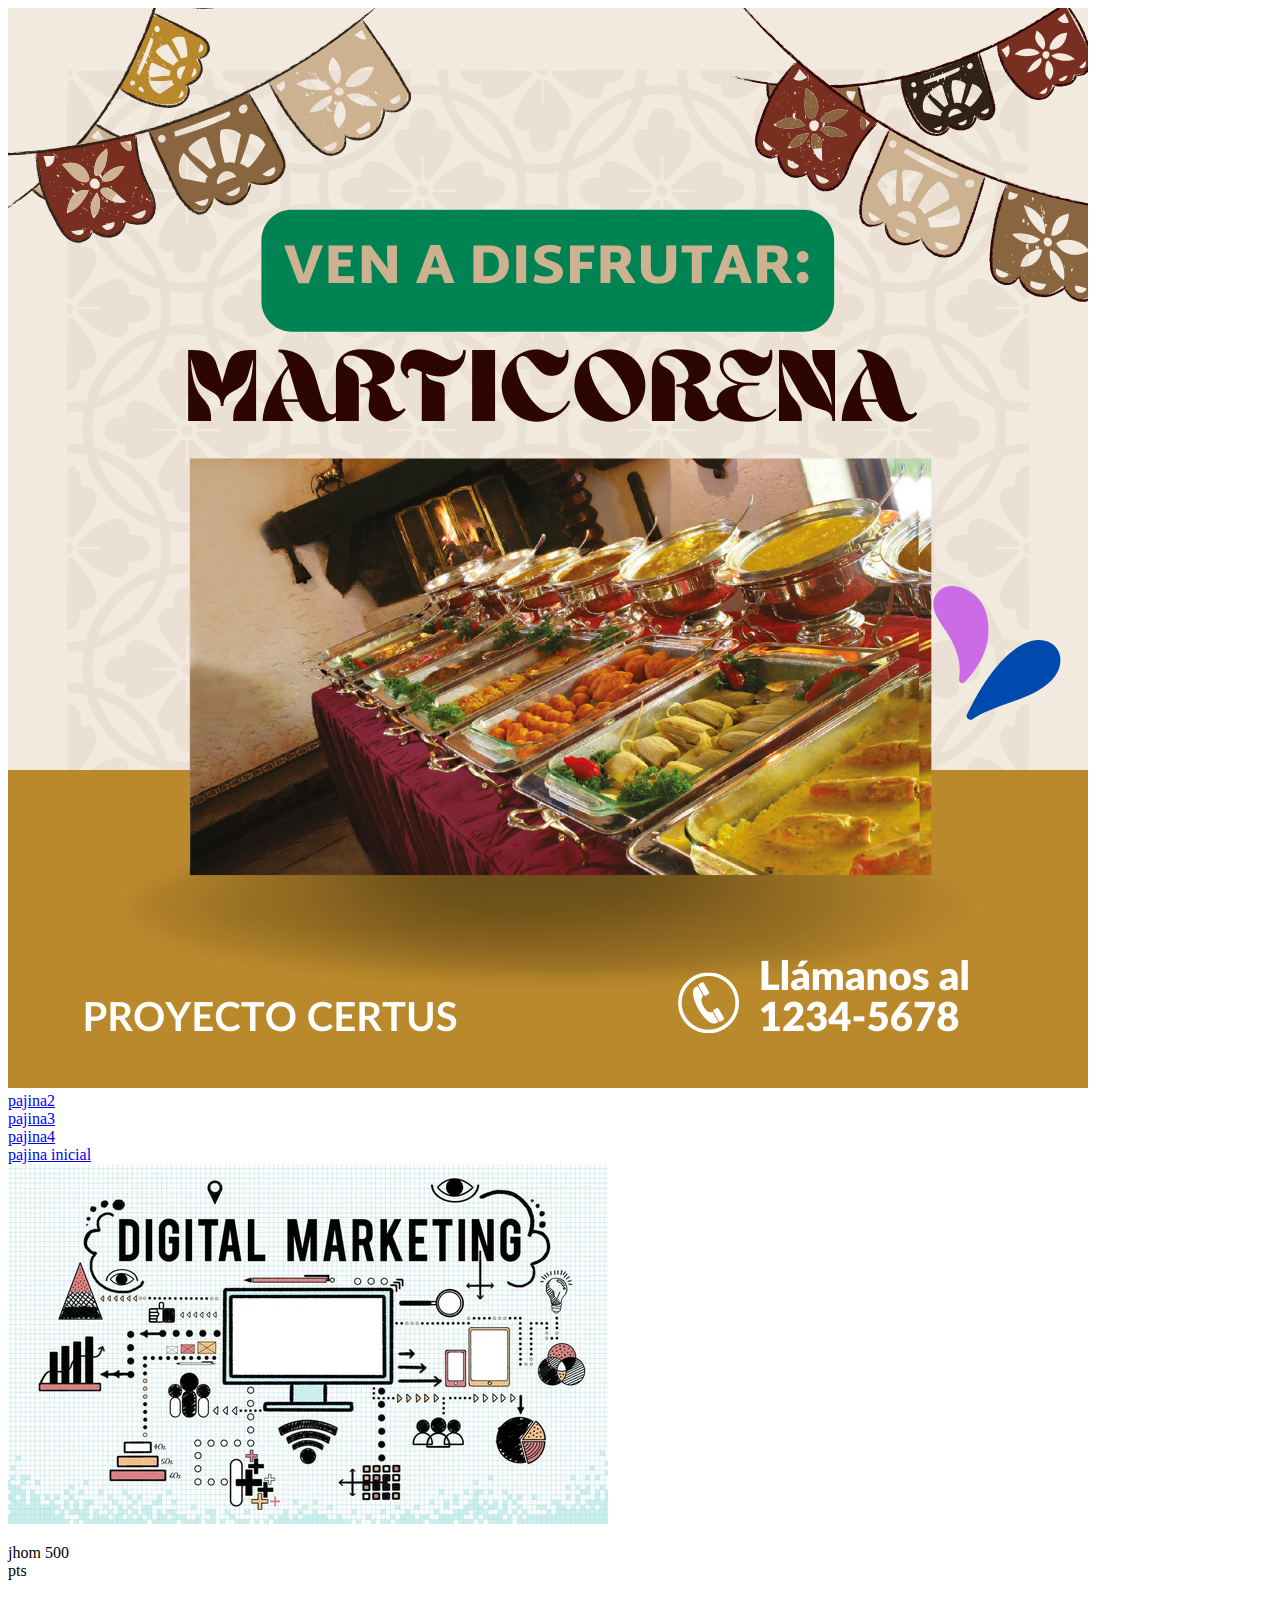
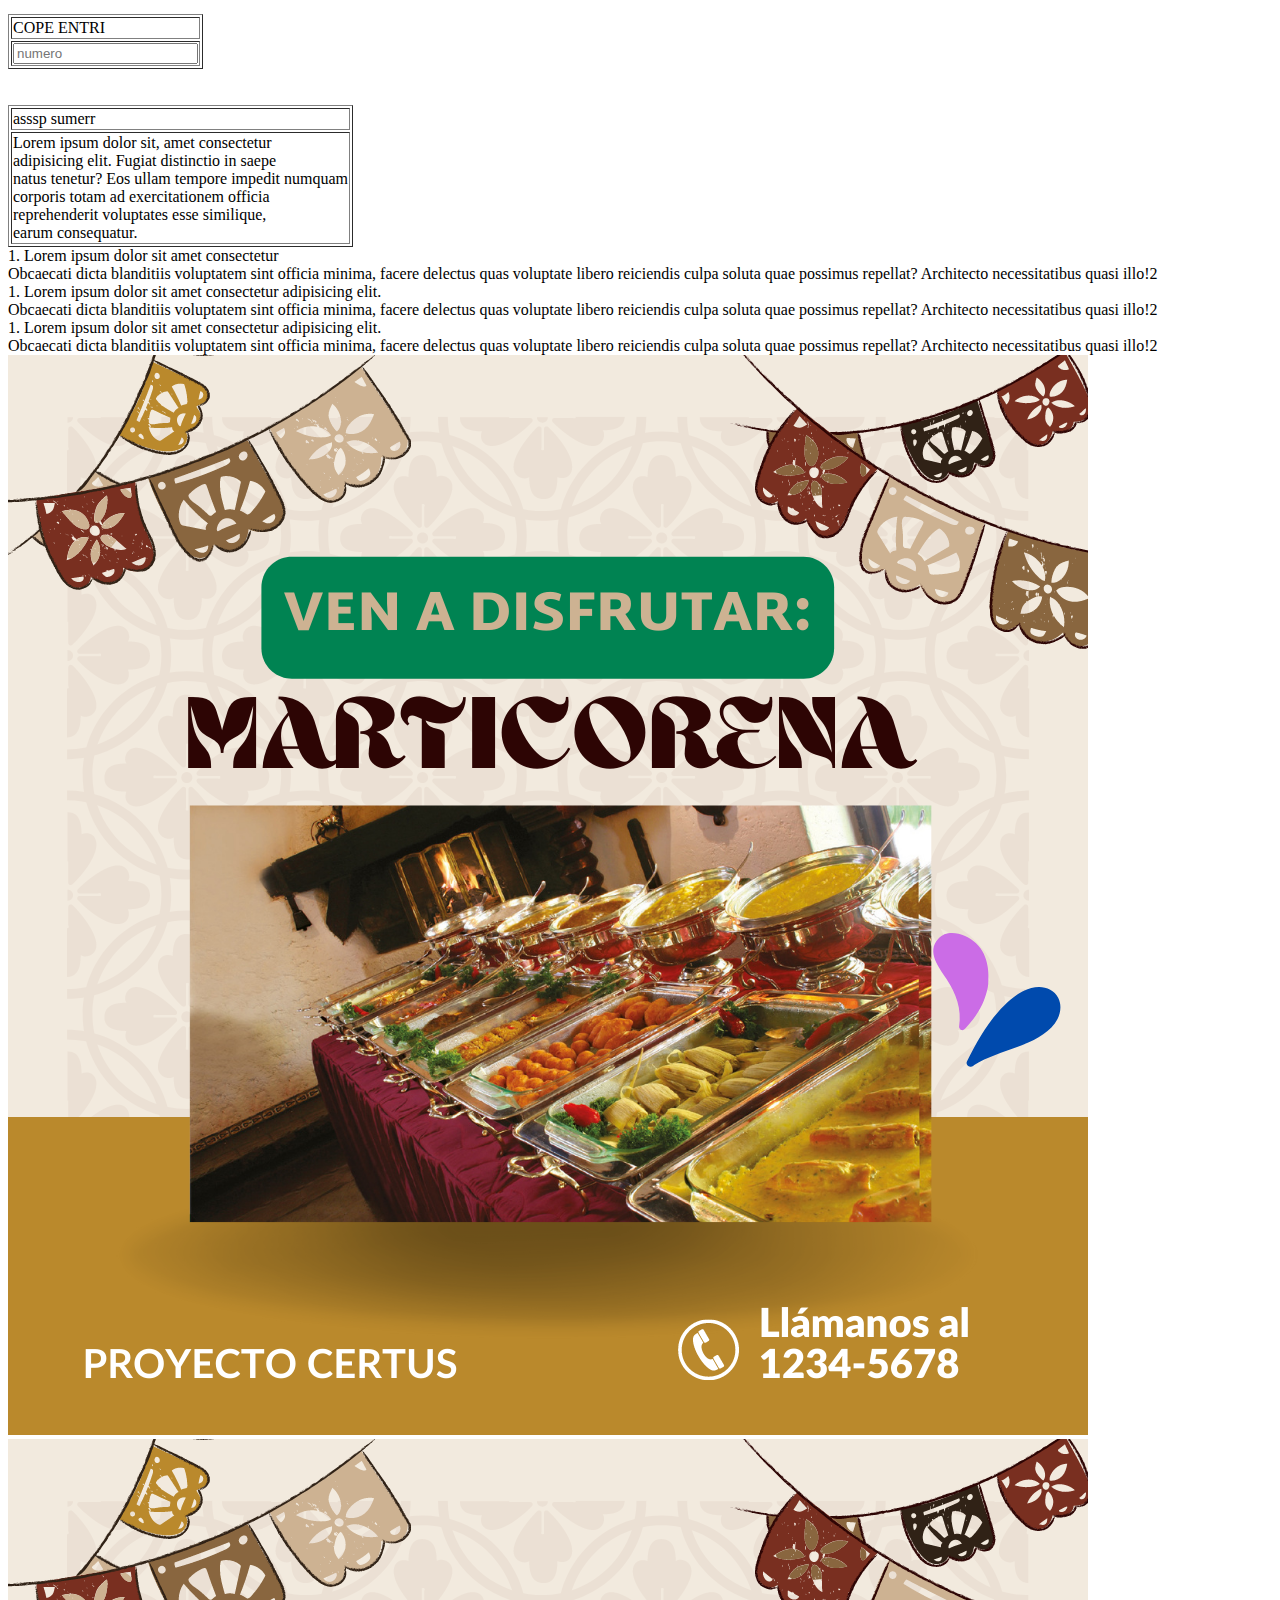
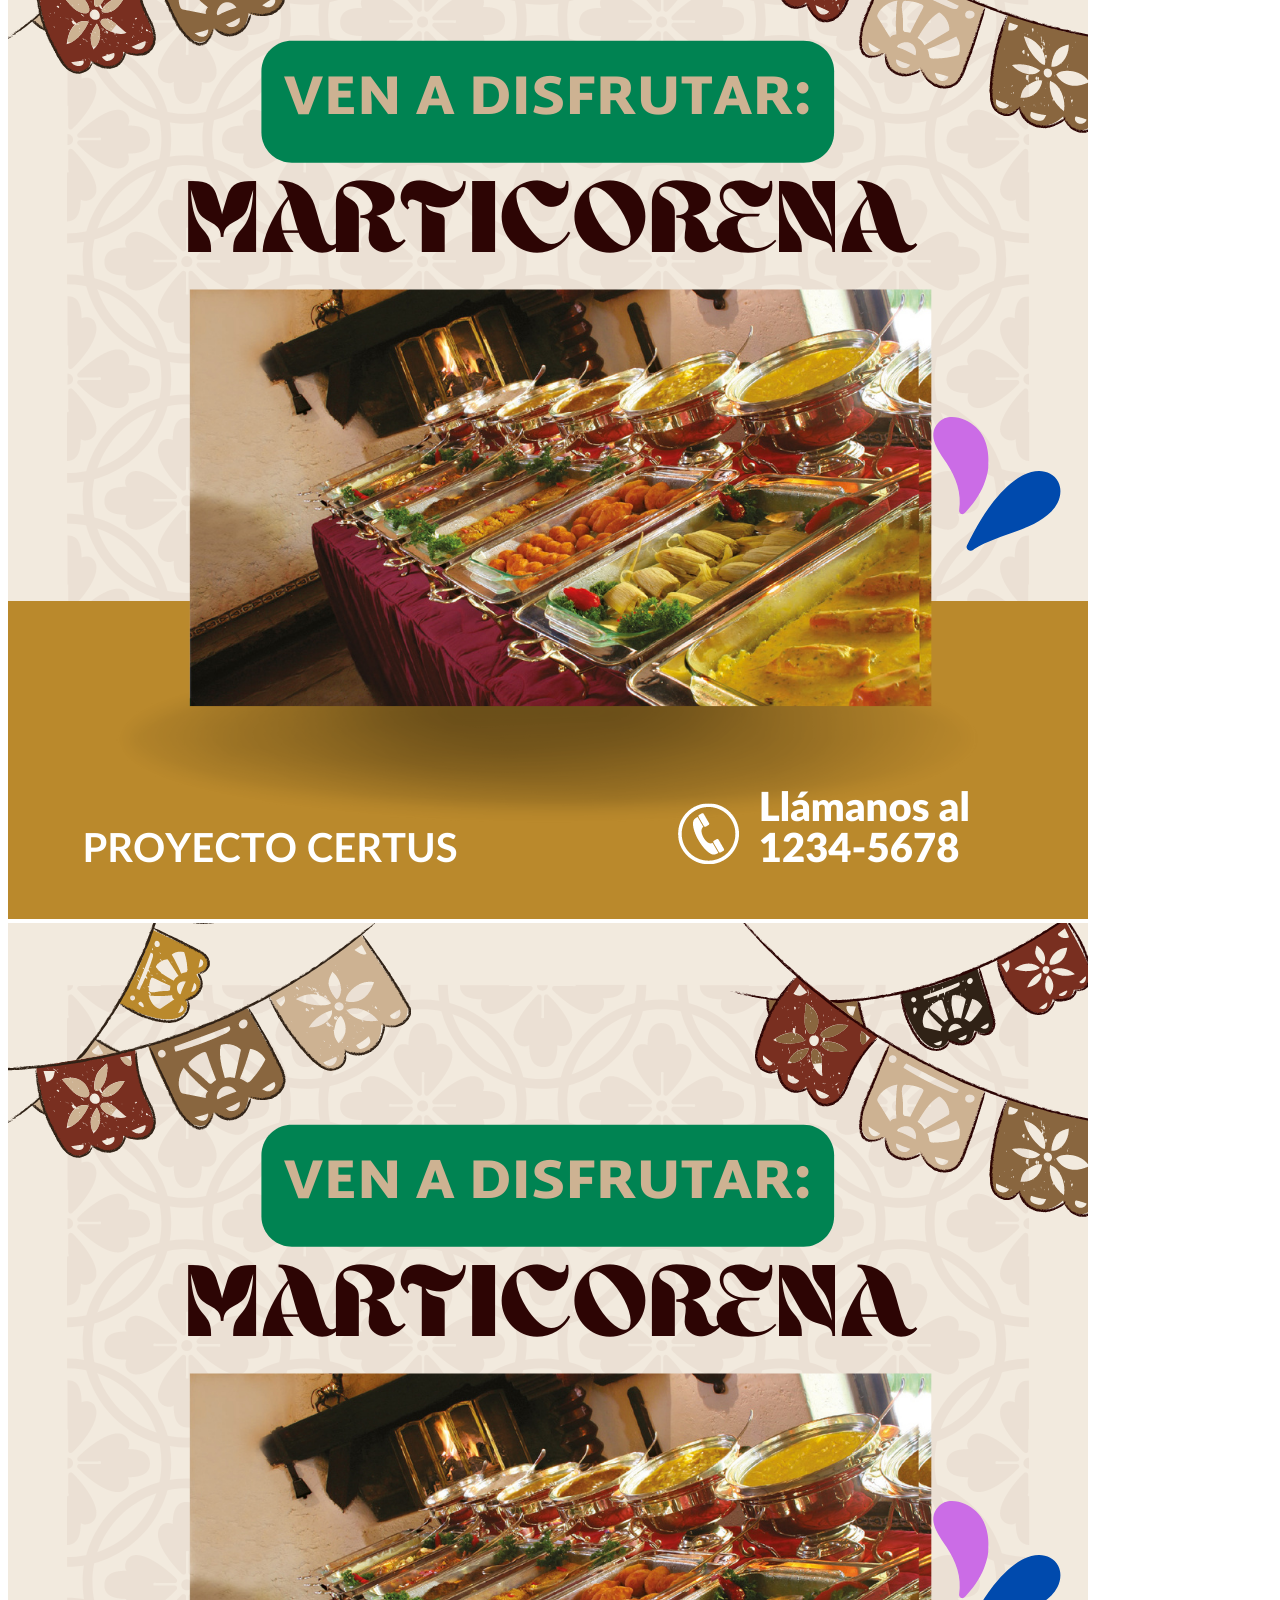
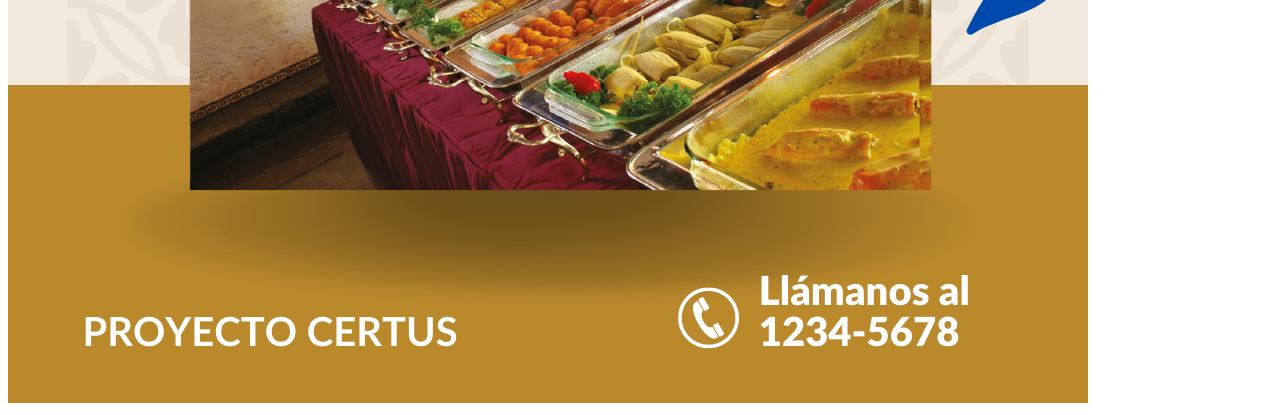
<file: pajina4.html>
<!DOCTYPE html>
<html lang="en">
<head>
    <meta charset="UTF-8">
    <meta http-equiv="X-UA-Compatible" content="IE=edge">
    <meta name="viewport" content="width=device-width, initial-scale=1.0">
    <title>Document</title>
</head>
<body>
    <!DOCTYPE html>
<html lang="en">
<head>
    <meta charset="UTF-8">
    <meta http-equiv="X-UA-Compatible" content="IE=edge">
    <meta name="viewport" content="width=device-width, initial-scale=1.0">
    <title>Document</title>
    
</head>
<body>
    <div class="titulo">
        
        <img class="img" src="imagenes/Tú puedes Instagram Post negro minimalista.png" alt="image">
        
        <div class="uno"> <a href="pajina2.html">pajina2</a></div>
        <div class="uno"> <a href="pajina2.html">pajina3</a></div>
        <div class="uno"> <a href="pajina2.html">pajina4</a></div>
        <div class="uno"> <a href="index.html">pajina inicial</a></div>
        <!-- <div class="uno">3</div>
        <div class="uno">4</div> -->

    </div>

    <div class="primera ">
        <div><img class="imf"  src="imagenes/depositphotos_133907122-stock-photo-template-with-marketing-concept.webp" alt="por"> <p> jhom 500 <br> pts</p></div><br>
        <table class="ta" border="1" >
            <tr><td>COPE ENTRI</td></tr>
            <tr><td> <input type="text " placeholder="numero"> </td></tr>
        </table> <br> <br>
        <table class="ta" border="1" >
            <tr><td>asssp sumerr</td></tr>
            <tr><td>  Lorem ipsum dolor sit, amet consectetur <br> adipisicing elit.
                 Fugiat distinctio in saepe <br>
                 natus tenetur? Eos ullam tempore impedit
                  numquam <br> corporis totam ad exercitationem officia <br> reprehenderit 
                  voluptates esse similique,<br> earum consequatur. </td></tr>
        </table> 


    </div>
    <div class="segunda">
        <div class="apart1">
        
            <div class="lore">
                1. Lorem ipsum dolor sit amet consectetur <br>  Obcaecati dicta blanditiis voluptatem sint officia minima, facere delectus quas voluptate libero reiciendis culpa soluta quae possimus repellat? Architecto necessitatibus quasi illo!2
            </div>

            <div class="lore">
                1. Lorem ipsum dolor sit amet consectetur adipisicing elit. <br>  Obcaecati dicta blanditiis voluptatem sint officia minima, facere delectus quas voluptate libero reiciendis culpa soluta quae possimus repellat? Architecto necessitatibus quasi illo!2 
            </div>
        
        
            <div class="lore">
                1. Lorem ipsum dolor sit amet consectetur adipisicing elit. <br> Obcaecati dicta blanditiis voluptatem sint officia minima, facere delectus quas voluptate libero reiciendis culpa soluta quae possimus repellat? Architecto necessitatibus quasi illo!2 
            </div>
    </div>    
        
            
        
        <div class="apart2">
            <div class="lor">
                <img class="imp" src="imagenes/Tú puedes Instagram Post negro minimalista.png" >
            </div>

            <div class="lor">
                <img class="imp" src="imagenes/Tú puedes Instagram Post negro minimalista.png" alt="image">
            </div>
        
        
            <div class="lor">
                <img class="imp" src="imagenes/Tú puedes Instagram Post negro minimalista.png" alt="image">
            </div>
        
            
            
    
        </div>

    </div>

    
    
</body>
</html>
</body>
</html>
</file>
